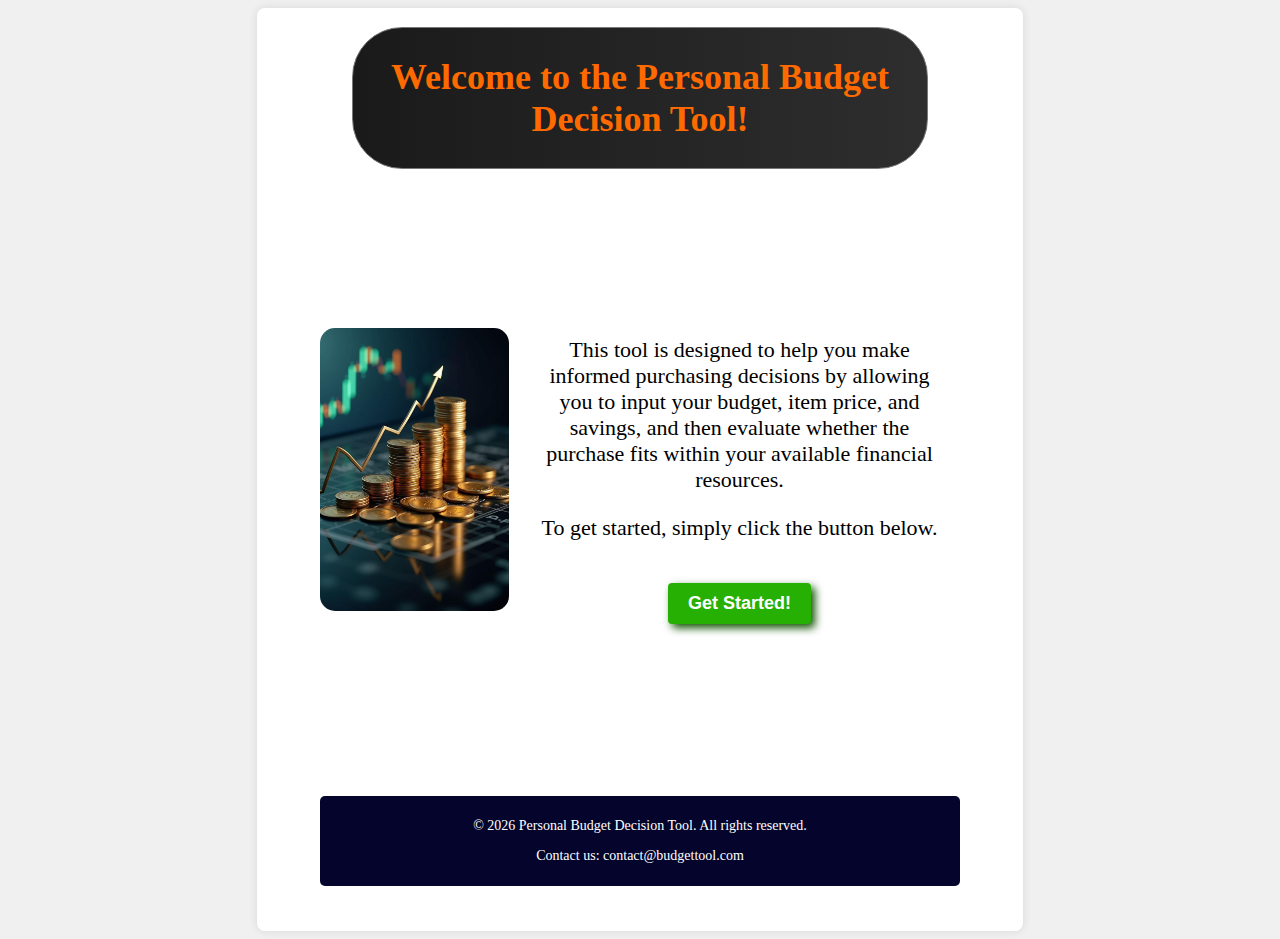
<file: index.html>
<!doctype html>
<html lang="en">
  <head>
    <meta charset="UTF-8" />
    <meta name="viewport" content="width=device-width, initial-scale=1.0" />
    <title>Personal Budget Decision Tool</title>
    <link rel="stylesheet" href="Budget-tool.css" />
  </head>
  <body>
    <div class="container">
      <header class="header">
        <h1>Welcome to the Personal Budget Decision Tool!</h1>
      </header>
      <img
        src="Budget-image.jpg"
        alt="Illustration representing budgeting and financial planning"
        class="image"
      />

      <main class="content">
        <p>
          This tool is designed to help you make informed purchasing decisions
          by allowing you to input your budget, item price, and savings, and
          then evaluate whether the purchase fits within your available
          financial resources.
        </p>

        <p>
          To get started, simply click the button below.
        </p>

        <button
          class="start-btn"
          onclick="window.location.href = 'Budget-tool-input.html'"
        >
          Get Started!
        </button>
      </main>

      <footer class="footer">
        <p>&copy; 2026 Personal Budget Decision Tool. All rights reserved.</p>
        <p>
          Contact us:
          <a href="mailto:contact@budgettool.com">contact@budgettool.com</a>
        </p>
      </footer>
    </div>
  </body>
</html>
</file>
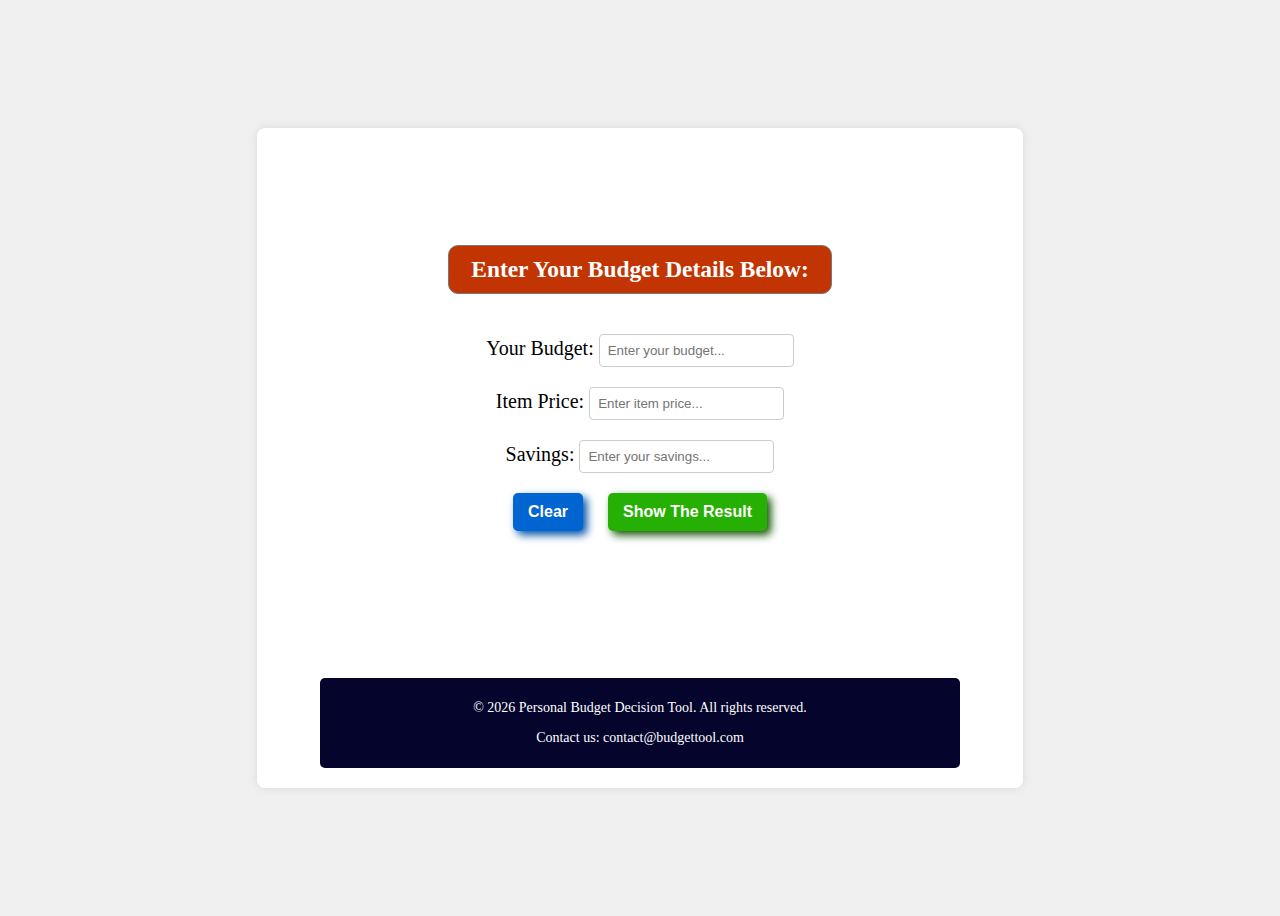
<file: Budget-tool-input.html>
<!doctype html>
<html lang="en">
  <head>
    <meta charset="UTF-8" />
    <meta name="viewport" content="width=device-width, initial-scale=1.0" />
    <title>Purchase Decision Page</title>
    <link rel="stylesheet" href="Budget-tool-input.css" />
  </head>
  <body>
    <div class="container">

      <main class="content">

        <h3>Enter Your Budget Details Below:</h3>

        <form id="budgetForm">

          <label for="budget">Your Budget:</label>
          <input type="number" id="budget" name="budget" step="any" placeholder="Enter your budget..." />
          <br />

          <label for="itemPrice">Item Price:</label>
          <input type="number" id="itemPrice" name="itemPrice" step="any" placeholder="Enter item price..." />
          <br />

          <label for="savings">Savings:</label>
          <input type="number" id="savings" name="savings" step="any" placeholder="Enter your savings..." />
          <br />

          <div class="input-btn">
            <button type="reset" class="clear-btn">Clear</button>
            <button type="submit" class="result-btn">Show The Result</button>
          </div>

          <p id="message"></p>
        
        </form>

      </main>

      <footer class="footer">
        <p>&copy; 2026 Personal Budget Decision Tool. All rights reserved.</p>
        <p>
          Contact us:
          <a href="mailto:contact@budgettool.com">contact@budgettool.com</a>
        </p>
      </footer>
    </div>
    <script src="Budget-tool.js"></script>
  </body>
</html>
</file>
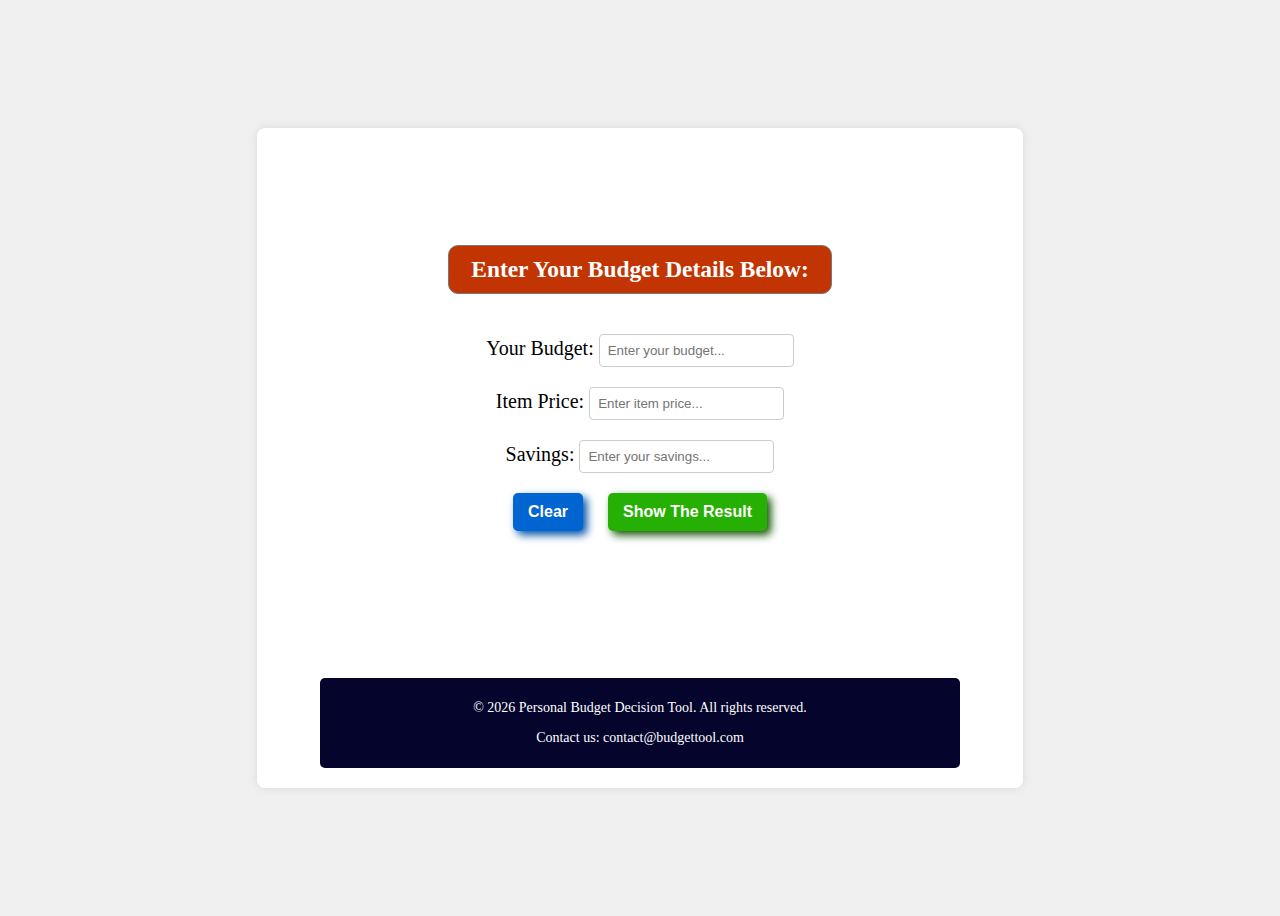
<file: index-input.html>
<!doctype html>
<html lang="en">
  <head>
    <meta charset="UTF-8" />
    <meta name="viewport" content="width=device-width, initial-scale=1.0" />
    <title>Purchase Decision Page</title>
    <link rel="stylesheet" href="index-input.css" />
  </head>
  <body>
    <div class="container">

      <main class="content">

        <h3>Enter Your Budget Details Below:</h3>

        <form id="budgetForm">

          <label for="budget">Your Budget:</label>
          <input type="number" id="budget" name="budget" step="any" placeholder="Enter your budget..." />
          <br />

          <label for="itemPrice">Item Price:</label>
          <input type="number" id="itemPrice" name="itemPrice" step="any" placeholder="Enter item price..." />
          <br />

          <label for="savings">Savings:</label>
          <input type="number" id="savings" name="savings" step="any" placeholder="Enter your savings..." />
          <br />

          <div class="input-btn">
            <button type="reset" class="clear-btn">Clear</button>
            <button type="submit" class="result-btn">Show The Result</button>
          </div>

          <p id="message"></p>
        
        </form>

      </main>

      <footer class="footer">
        <p>&copy; 2026 Personal Budget Decision Tool. All rights reserved.</p>
        <p>
          Contact us:
          <a href="mailto:contact@budgettool.com">contact@budgettool.com</a>
        </p>
      </footer>
    </div>
    <script src="index.js"></script>
  </body>
</html>
</file>
<file: Budget-tool.css>
body {
    font-family: 'Times New Roman', Times, sans-serif;
    display: flex;
    justify-content: center;
    align-items: center;
    min-height: 100vh;
    background-color: #f0f0f0;
}

.container {
    background-color: #fff;
    padding: 0 5%;
    border-radius: 8px;
    box-shadow: 0 0 10px rgba(0, 0, 0, 0.1);
    width: 50vw;
    text-align: center;
    align-items: center;
    display: grid;
    grid-template-columns: 3fr 7fr;
    grid-template-rows: 1fr 3fr 1fr;
    grid-template-areas: 
                "header header"
                "image content"
                "footer footer";
    gap: 10px 10px;
}

.header {
    grid-area: header;
    color: #ff6a00;
    border: 1px solid #797777;
    padding: 4px 10px;
    margin: 3% 5%;
    border-radius: 50px;
    font-size: 18px;
    background: linear-gradient(90deg, #1a1a1a, #2e2e2e);
}

.image {
    grid-area: image;
    width : 100%;
    height: auto;
    border-radius: 15px;
    transition: transform 0.3s ease;
}

.image:hover {
    transform: scale(1.05);
    filter: brightness(1.3);
}
.content {
    grid-area: content;
    text-align: center;
    padding: 20px;
    font-size: 22px;
}

.start-btn {
    background-color: #26b003;
    color: white;
    padding: 10px 20px;
    border: none;
    border-radius: 4px;
    cursor: pointer;
    font-size: 18px;
    margin-top: 20px;
    font-weight: 600;
    box-shadow: 4px 4px 8px #115201;
    transition: transform 0.3s ease, filter 0.3s ease;

}
.start-btn:hover { 
    filter: brightness(0.8);
    transform: translateY(-5px) scale(1.1);
}

.footer {
    grid-area: footer;
    text-align: center;
    padding: 8px;
    margin: 20px 0;
    font-size: 14px;
    color: white;
    border-radius: 5px;
    background-color: #05042c;
}
.footer a {
    color: white;
    text-decoration: none;
}


@media (max-width: 768px) {

    h1 {
        font-size: 1.6em;
        font-weight: bold; 
        margin: 0.75em 0;     
    }

    .container {
        width: 90vw;
        grid-template-columns: 1fr;
        grid-template-rows: auto auto auto auto;
        grid-template-areas:
            "header"
            "image"
            "content"
            "footer";
        padding: 20px;
    }

    .image {
        width: 60%;
        margin: 0 auto;
        margin-top: 15px;
        display: block; 
        max-height: 250px;
    }

    .content {
        font-size: 18px;
        padding: 10px;
    }

    .header {
        margin: 0;
        font-size: 16px;
    }

    .start-btn {
        font-size: 16px;
        padding: 8px 16px;
    }

        .footer {
        font-size: 10px;
        padding: 4px;
    }
}
</file>
<file: Budget-tool-input.css>
body {
    font-family: 'Times New Roman', Times, serif;
    display: flex;
    justify-content: center;
    align-items: center;
    min-height: 100vh;
    background-color: #f0f0f0;
}

.container {
    background-color: #fff;
    padding: 0 5%;
    border-radius: 8px;
    box-shadow: 0 0 10px rgba(0, 0, 0, 0.1);
    width: 50vw;
    text-align: center;
    align-items: center;
    display: grid;
    grid-template-columns: 1fr;
    grid-template-rows: 4fr 1fr;
    grid-template-areas: 
                "content"
                "footer";
    gap: 10px;
}

.content {
    grid-area: content;
    text-align: center;
    padding: 20px;
    font-size: 20px;
}

h3 {
    border: 1px solid #797777;
    padding:10px;
    border-radius: 10px;
    background: #c23401;
    color: white; 
    margin: 5% 18%;
}

input {
    padding: 8px;
    margin: 10px 0;
    border: 1px solid #ccc;
    border-radius: 4px;
    box-sizing: border-box;
}
input:hover {
    border-color: #2e312e;
}

input:focus {
    border-color: #26b003;
    outline: none;
    box-shadow: 0 0 5px rgba(38, 176, 3, 0.5);
}

button {
    margin: 10px;
    padding: 10px 15px;
    border: none;
    color: white; 
    font-weight: 600;
    border-radius: 5px;
    font-size: 16px;
    cursor: pointer;
    transition: transform 0.3s ease, filter 0.3s ease; 
}

button:hover {
    filter: brightness(1.1); 
    transform: translateY(-5px) scale(1.05);
}

.clear-btn {
    background-color: #0065d0;
    box-shadow: 4px 4px 8px #0052a9; 
}
.result-btn { 
    background-color: #26b003; 
    box-shadow: 4px 4px 8px #115201; 
} 

#message {
    text-align: center;
    margin-top: 15px;
    font-size: 20px;
    font-weight: 600;
}

.footer {
    grid-area: footer;
    text-align: center;
    padding: 8px;
    margin: 20px 0;
    font-size: 14px;
    color: white;
    border-radius: 5px;
    background-color: #05042c;
}
a {
    color: white;
    text-decoration: none;
}


@media (max-width: 900px) {

    h3 {
       margin: 10% 10%;
    }

    .container {
        width: 80vw;
        grid-template-columns: 1fr;
        grid-template-rows: auto auto;
        grid-template-areas:
            "content"
            "footer";
        padding: 20px;
    }

    .content {
        font-size: 16px;
        padding: 10px;
    }

    .footer {
        font-size: 10px;
        padding: 4px;
    }
}
</file>
<file: index-input.css>
body {
    font-family: 'Times New Roman', Times, serif;
    display: flex;
    justify-content: center;
    align-items: center;
    min-height: 100vh;
    background-color: #f0f0f0;
}

.container {
    background-color: #fff;
    padding: 0 5%;
    border-radius: 8px;
    box-shadow: 0 0 10px rgba(0, 0, 0, 0.1);
    width: 50vw;
    text-align: center;
    align-items: center;
    display: grid;
    grid-template-columns: 1fr;
    grid-template-rows: 4fr 1fr;
    grid-template-areas: 
                "content"
                "footer";
    gap: 10px;
}

.content {
    grid-area: content;
    text-align: center;
    padding: 20px;
    font-size: 20px;
}

h3 {
    border: 1px solid #797777;
    padding:10px;
    border-radius: 10px;
    background: #c23401;
    color: white; 
    margin: 5% 18%;
}

input {
    padding: 8px;
    margin: 10px 0;
    border: 1px solid #ccc;
    border-radius: 4px;
    box-sizing: border-box;
}
input:hover {
    border-color: #2e312e;
}

input:focus {
    border-color: #26b003;
    outline: none;
    box-shadow: 0 0 5px rgba(38, 176, 3, 0.5);
}

button {
    margin: 10px;
    padding: 10px 15px;
    border: none;
    color: white; 
    font-weight: 600;
    border-radius: 5px;
    font-size: 16px;
    cursor: pointer;
    transition: transform 0.3s ease, filter 0.3s ease; 
}

button:hover {
    filter: brightness(1.1); 
    transform: translateY(-5px) scale(1.05);
}

.clear-btn {
    background-color: #0065d0;
    box-shadow: 4px 4px 8px #0052a9; 
}
.result-btn { 
    background-color: #26b003; 
    box-shadow: 4px 4px 8px #115201; 
} 

#message {
    text-align: center;
    margin-top: 15px;
    font-size: 20px;
    font-weight: 600;
}

.footer {
    grid-area: footer;
    text-align: center;
    padding: 8px;
    margin: 20px 0;
    font-size: 14px;
    color: white;
    border-radius: 5px;
    background-color: #05042c;
}
a {
    color: white;
    text-decoration: none;
}


@media (max-width: 900px) {

    h3 {
       margin: 10% 10%;
    }

    .container {
        width: 80vw;
        grid-template-columns: 1fr;
        grid-template-rows: auto auto;
        grid-template-areas:
            "content"
            "footer";
        padding: 20px;
    }

    .content {
        font-size: 16px;
        padding: 10px;
    }
    .footer {
        font-size: 12px;
        padding: 5px;
}
}
</file>
